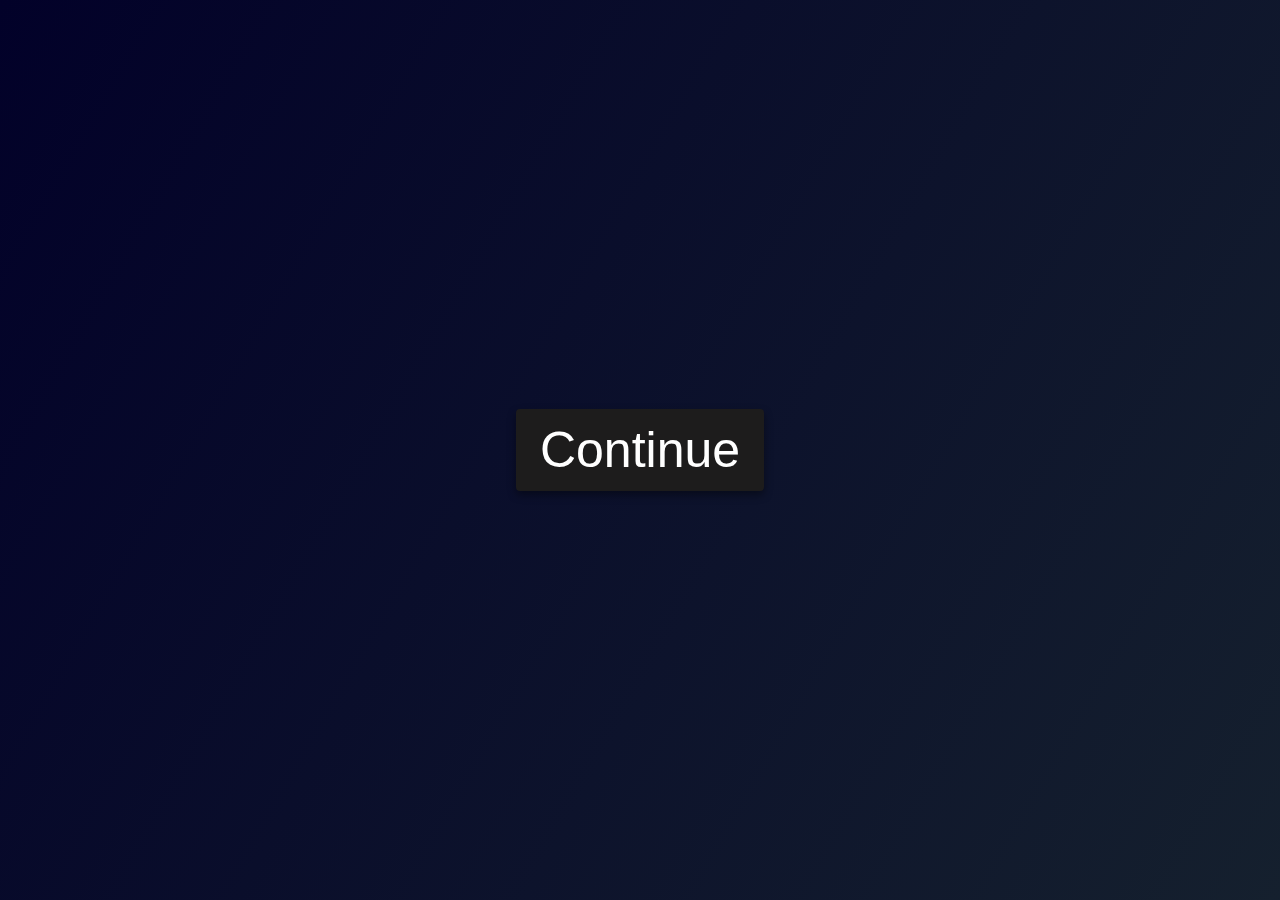
<file: index.html>
<!DOCTYPE html>
<html lang="en">
<head>
    <meta charset="UTF-8">
    <meta http-equiv="X-UA-Compatible" content="IE=edge">
    <meta name="viewport" content="width=device-width, initial-scale=1.0">
    <title>Litter Proxy</title>
    <link rel="stylesheet" href=" index.css">
    <link rel="icon" href="litter.png">

</head>
<body>
    <a href="Litter Proxy/public/index.html">
    <div class="centered-button">
        <button >Continue</button>
    </a>
      </div>
      

</body>
</html>
</file>
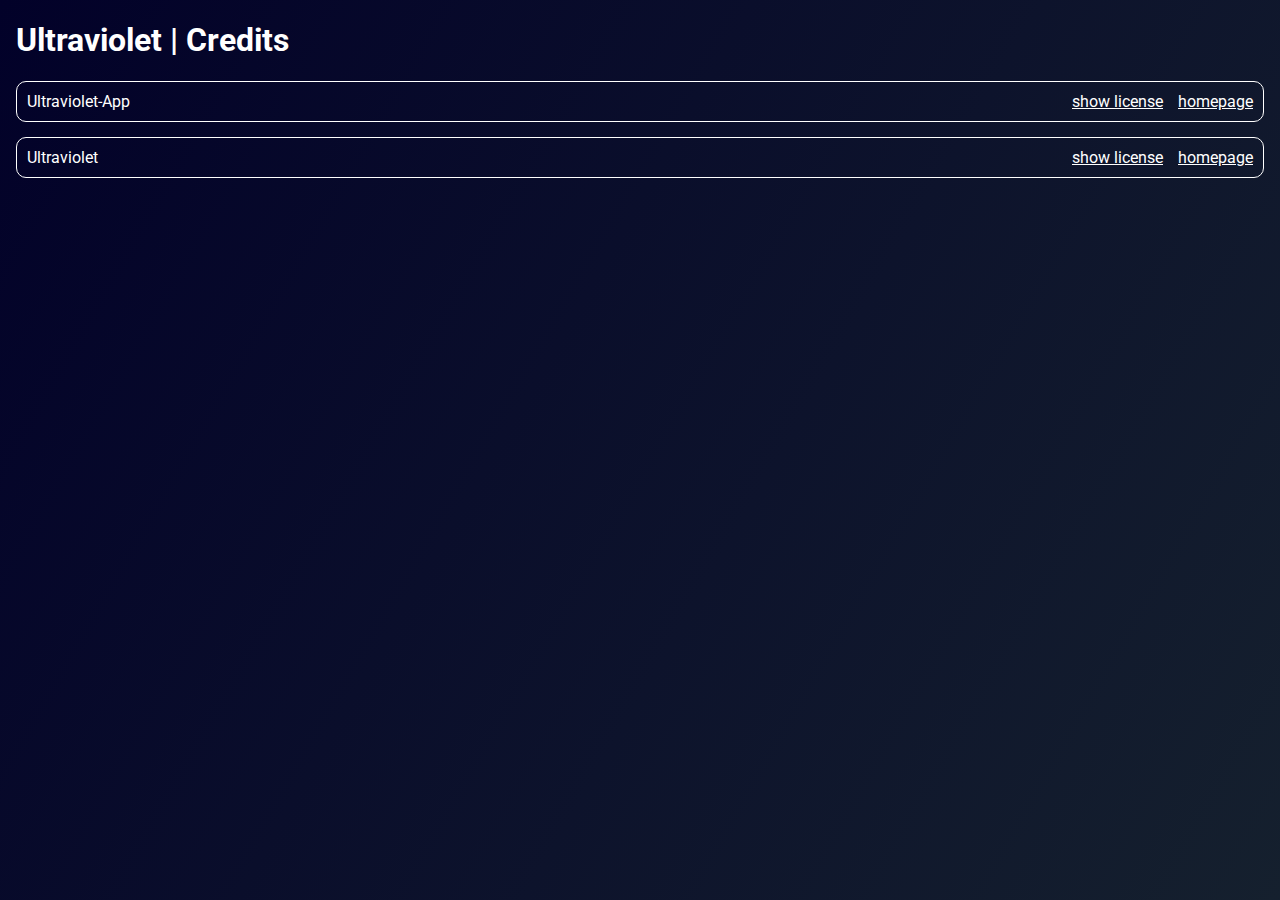
<file: Litter Proxy/public/credits.html>
<!DOCTYPE html>
<html>
  <head>
    <meta charset="utf-8" />
    <meta
      name="viewport"
      content="width=device-width, initial-scale=1.0, shrink-to-fit=no"
    />
    <title>Ultraviolet | Licenses</title>
    <meta
      name="description"
      content="Ultraviolet is a highly sophisticated proxy used for evading internet censorship or accessing websites in a controlled sandbox using the power of service-workers. Unblock sites today!"
    />
    <meta
      name="keywords"
      content="proxy, web proxy, ultraviolet, service workers, unblock websites, unblock chromebook, free web proxy, proxy list, proxy sites, un block chromebook, online proxy, proxy server, proxysite, proxy youtube, bypass securly, bypass iboss, bypass lightspeed filter, holy unblocker, chromebooks, titanium network, unblock youtube, youtube proxy, unblocked youtube, youtube unblocked"
    />
    <meta
      name="theme-color"
      media="(prefers-color-scheme: dark)"
      content="#434c5e"
    />
    <meta name="googlebot" content="index, follow, snippet" />
    <link rel="shortcut icon" content="favicon.ico" />
    <link rel="stylesheet" href="index.css" />
  </head>

  <body>
    <div class="logo-wrapper left-margin">
      <h1>Ultraviolet | Credits</h1>
    </div>
    <div class="desc left-margin">
      <div class="credit">
        <span>Ultraviolet-App</span>
        <input type="checkbox" hidden id="0" />
        <label for="0"></label>
        <a href="https://github.com/titaniumnetwork-dev/Ultraviolet-App"
          >homepage</a
        >
        <pre>
MIT License

Copyright (c) 2022 Titanium Network

Permission is hereby granted, free of charge, to any person obtaining a copy
of this software and associated documentation files (the "Software"), to deal
in the Software without restriction, including without limitation the rights
to use, copy, modify, merge, publish, distribute, sublicense, and/or sell
copies of the Software, and to permit persons to whom the Software is
furnished to do so, subject to the following conditions:

The above copyright notice and this permission notice shall be included in all
copies or substantial portions of the Software.

THE SOFTWARE IS PROVIDED "AS IS", WITHOUT WARRANTY OF ANY KIND, EXPRESS OR
IMPLIED, INCLUDING BUT NOT LIMITED TO THE WARRANTIES OF MERCHANTABILITY,
FITNESS FOR A PARTICULAR PURPOSE AND NONINFRINGEMENT. IN NO EVENT SHALL THE
AUTHORS OR COPYRIGHT HOLDERS BE LIABLE FOR ANY CLAIM, DAMAGES OR OTHER
LIABILITY, WHETHER IN AN ACTION OF CONTRACT, TORT OR OTHERWISE, ARISING FROM,
OUT OF OR IN CONNECTION WITH THE SOFTWARE OR THE USE OR OTHER DEALINGS IN THE
SOFTWARE.</pre
        >
      </div>
      <div class="credit">
        <span>Ultraviolet</span>
        <input type="checkbox" hidden id="1" />
        <label for="1"></label>
        <a href="https://github.com/titaniumnetwork-dev/Ultraviolet"
          >homepage</a
        >
        <pre>
                    GNU AFFERO GENERAL PUBLIC LICENSE
                       Version 3, 19 November 2007

 Copyright (C) 2007 Free Software Foundation, Inc. &lt;https://fsf.org/&gt;
 Everyone is permitted to copy and distribute verbatim copies
 of this license document, but changing it is not allowed.

                            Preamble

  The GNU Affero General Public License is a free, copyleft license for
software and other kinds of works, specifically designed to ensure
cooperation with the community in the case of network server software.

  The licenses for most software and other practical works are designed
to take away your freedom to share and change the works.  By contrast,
our General Public Licenses are intended to guarantee your freedom to
share and change all versions of a program--to make sure it remains free
software for all its users.

  When we speak of free software, we are referring to freedom, not
price.  Our General Public Licenses are designed to make sure that you
have the freedom to distribute copies of free software (and charge for
them if you wish), that you receive source code or can get it if you
want it, that you can change the software or use pieces of it in new
free programs, and that you know you can do these things.

  Developers that use our General Public Licenses protect your rights
with two steps: (1) assert copyright on the software, and (2) offer
you this License which gives you legal permission to copy, distribute
and/or modify the software.

  A secondary benefit of defending all users' freedom is that
improvements made in alternate versions of the program, if they
receive widespread use, become available for other developers to
incorporate.  Many developers of free software are heartened and
encouraged by the resulting cooperation.  However, in the case of
software used on network servers, this result may fail to come about.
The GNU General Public License permits making a modified version and
letting the public access it on a server without ever releasing its
source code to the public.

  The GNU Affero General Public License is designed specifically to
ensure that, in such cases, the modified source code becomes available
to the community.  It requires the operator of a network server to
provide the source code of the modified version running there to the
users of that server.  Therefore, public use of a modified version, on
a publicly accessible server, gives the public access to the source
code of the modified version.

  An older license, called the Affero General Public License and
published by Affero, was designed to accomplish similar goals.  This is
a different license, not a version of the Affero GPL, but Affero has
released a new version of the Affero GPL which permits relicensing under
this license.

  The precise terms and conditions for copying, distribution and
modification follow.

                       TERMS AND CONDITIONS

  0. Definitions.

  "This License" refers to version 3 of the GNU Affero General Public License.

  "Copyright" also means copyright-like laws that apply to other kinds of
works, such as semiconductor masks.

  "The Program" refers to any copyrightable work licensed under this
License.  Each licensee is addressed as "you".  "Licensees" and
"recipients" may be individuals or organizations.

  To "modify" a work means to copy from or adapt all or part of the work
in a fashion requiring copyright permission, other than the making of an
exact copy.  The resulting work is called a "modified version" of the
earlier work or a work "based on" the earlier work.

  A "covered work" means either the unmodified Program or a work based
on the Program.

  To "propagate" a work means to do anything with it that, without
permission, would make you directly or secondarily liable for
infringement under applicable copyright law, except executing it on a
computer or modifying a private copy.  Propagation includes copying,
distribution (with or without modification), making available to the
public, and in some countries other activities as well.

  To "convey" a work means any kind of propagation that enables other
parties to make or receive copies.  Mere interaction with a user through
a computer network, with no transfer of a copy, is not conveying.

  An interactive user interface displays "Appropriate Legal Notices"
to the extent that it includes a convenient and prominently visible
feature that (1) displays an appropriate copyright notice, and (2)
tells the user that there is no warranty for the work (except to the
extent that warranties are provided), that licensees may convey the
work under this License, and how to view a copy of this License.  If
the interface presents a list of user commands or options, such as a
menu, a prominent item in the list meets this criterion.

  1. Source Code.

  The "source code" for a work means the preferred form of the work
for making modifications to it.  "Object code" means any non-source
form of a work.

  A "Standard Interface" means an interface that either is an official
standard defined by a recognized standards body, or, in the case of
interfaces specified for a particular programming language, one that
is widely used among developers working in that language.

  The "System Libraries" of an executable work include anything, other
than the work as a whole, that (a) is included in the normal form of
packaging a Major Component, but which is not part of that Major
Component, and (b) serves only to enable use of the work with that
Major Component, or to implement a Standard Interface for which an
implementation is available to the public in source code form.  A
"Major Component", in this context, means a major essential component
(kernel, window system, and so on) of the specific operating system
(if any) on which the executable work runs, or a compiler used to
produce the work, or an object code interpreter used to run it.

  The "Corresponding Source" for a work in object code form means all
the source code needed to generate, install, and (for an executable
work) run the object code and to modify the work, including scripts to
control those activities.  However, it does not include the work's
System Libraries, or general-purpose tools or generally available free
programs which are used unmodified in performing those activities but
which are not part of the work.  For example, Corresponding Source
includes interface definition files associated with source files for
the work, and the source code for shared libraries and dynamically
linked subprograms that the work is specifically designed to require,
such as by intimate data communication or control flow between those
subprograms and other parts of the work.

  The Corresponding Source need not include anything that users
can regenerate automatically from other parts of the Corresponding
Source.

  The Corresponding Source for a work in source code form is that
same work.

  2. Basic Permissions.

  All rights granted under this License are granted for the term of
copyright on the Program, and are irrevocable provided the stated
conditions are met.  This License explicitly affirms your unlimited
permission to run the unmodified Program.  The output from running a
covered work is covered by this License only if the output, given its
content, constitutes a covered work.  This License acknowledges your
rights of fair use or other equivalent, as provided by copyright law.

  You may make, run and propagate covered works that you do not
convey, without conditions so long as your license otherwise remains
in force.  You may convey covered works to others for the sole purpose
of having them make modifications exclusively for you, or provide you
with facilities for running those works, provided that you comply with
the terms of this License in conveying all material for which you do
not control copyright.  Those thus making or running the covered works
for you must do so exclusively on your behalf, under your direction
and control, on terms that prohibit them from making any copies of
your copyrighted material outside their relationship with you.

  Conveying under any other circumstances is permitted solely under
the conditions stated below.  Sublicensing is not allowed; section 10
makes it unnecessary.

  3. Protecting Users' Legal Rights From Anti-Circumvention Law.

  No covered work shall be deemed part of an effective technological
measure under any applicable law fulfilling obligations under article
11 of the WIPO copyright treaty adopted on 20 December 1996, or
similar laws prohibiting or restricting circumvention of such
measures.

  When you convey a covered work, you waive any legal power to forbid
circumvention of technological measures to the extent such circumvention
is effected by exercising rights under this License with respect to
the covered work, and you disclaim any intention to limit operation or
modification of the work as a means of enforcing, against the work's
users, your or third parties' legal rights to forbid circumvention of
technological measures.

  4. Conveying Verbatim Copies.

  You may convey verbatim copies of the Program's source code as you
receive it, in any medium, provided that you conspicuously and
appropriately publish on each copy an appropriate copyright notice;
keep intact all notices stating that this License and any
non-permissive terms added in accord with section 7 apply to the code;
keep intact all notices of the absence of any warranty; and give all
recipients a copy of this License along with the Program.

  You may charge any price or no price for each copy that you convey,
and you may offer support or warranty protection for a fee.

  5. Conveying Modified Source Versions.

  You may convey a work based on the Program, or the modifications to
produce it from the Program, in the form of source code under the
terms of section 4, provided that you also meet all of these conditions:

    a) The work must carry prominent notices stating that you modified
    it, and giving a relevant date.

    b) The work must carry prominent notices stating that it is
    released under this License and any conditions added under section
    7.  This requirement modifies the requirement in section 4 to
    "keep intact all notices".

    c) You must license the entire work, as a whole, under this
    License to anyone who comes into possession of a copy.  This
    License will therefore apply, along with any applicable section 7
    additional terms, to the whole of the work, and all its parts,
    regardless of how they are packaged.  This License gives no
    permission to license the work in any other way, but it does not
    invalidate such permission if you have separately received it.

    d) If the work has interactive user interfaces, each must display
    Appropriate Legal Notices; however, if the Program has interactive
    interfaces that do not display Appropriate Legal Notices, your
    work need not make them do so.

  A compilation of a covered work with other separate and independent
works, which are not by their nature extensions of the covered work,
and which are not combined with it such as to form a larger program,
in or on a volume of a storage or distribution medium, is called an
"aggregate" if the compilation and its resulting copyright are not
used to limit the access or legal rights of the compilation's users
beyond what the individual works permit.  Inclusion of a covered work
in an aggregate does not cause this License to apply to the other
parts of the aggregate.

  6. Conveying Non-Source Forms.

  You may convey a covered work in object code form under the terms
of sections 4 and 5, provided that you also convey the
machine-readable Corresponding Source under the terms of this License,
in one of these ways:

    a) Convey the object code in, or embodied in, a physical product
    (including a physical distribution medium), accompanied by the
    Corresponding Source fixed on a durable physical medium
    customarily used for software interchange.

    b) Convey the object code in, or embodied in, a physical product
    (including a physical distribution medium), accompanied by a
    written offer, valid for at least three years and valid for as
    long as you offer spare parts or customer support for that product
    model, to give anyone who possesses the object code either (1) a
    copy of the Corresponding Source for all the software in the
    product that is covered by this License, on a durable physical
    medium customarily used for software interchange, for a price no
    more than your reasonable cost of physically performing this
    conveying of source, or (2) access to copy the
    Corresponding Source from a network server at no charge.

    c) Convey individual copies of the object code with a copy of the
    written offer to provide the Corresponding Source.  This
    alternative is allowed only occasionally and noncommercially, and
    only if you received the object code with such an offer, in accord
    with subsection 6b.

    d) Convey the object code by offering access from a designated
    place (gratis or for a charge), and offer equivalent access to the
    Corresponding Source in the same way through the same place at no
    further charge.  You need not require recipients to copy the
    Corresponding Source along with the object code.  If the place to
    copy the object code is a network server, the Corresponding Source
    may be on a different server (operated by you or a third party)
    that supports equivalent copying facilities, provided you maintain
    clear directions next to the object code saying where to find the
    Corresponding Source.  Regardless of what server hosts the
    Corresponding Source, you remain obligated to ensure that it is
    available for as long as needed to satisfy these requirements.

    e) Convey the object code using peer-to-peer transmission, provided
    you inform other peers where the object code and Corresponding
    Source of the work are being offered to the general public at no
    charge under subsection 6d.

  A separable portion of the object code, whose source code is excluded
from the Corresponding Source as a System Library, need not be
included in conveying the object code work.

  A "User Product" is either (1) a "consumer product", which means any
tangible personal property which is normally used for personal, family,
or household purposes, or (2) anything designed or sold for incorporation
into a dwelling.  In determining whether a product is a consumer product,
doubtful cases shall be resolved in favor of coverage.  For a particular
product received by a particular user, "normally used" refers to a
typical or common use of that class of product, regardless of the status
of the particular user or of the way in which the particular user
actually uses, or expects or is expected to use, the product.  A product
is a consumer product regardless of whether the product has substantial
commercial, industrial or non-consumer uses, unless such uses represent
the only significant mode of use of the product.

  "Installation Information" for a User Product means any methods,
procedures, authorization keys, or other information required to install
and execute modified versions of a covered work in that User Product from
a modified version of its Corresponding Source.  The information must
suffice to ensure that the continued functioning of the modified object
code is in no case prevented or interfered with solely because
modification has been made.

  If you convey an object code work under this section in, or with, or
specifically for use in, a User Product, and the conveying occurs as
part of a transaction in which the right of possession and use of the
User Product is transferred to the recipient in perpetuity or for a
fixed term (regardless of how the transaction is characterized), the
Corresponding Source conveyed under this section must be accompanied
by the Installation Information.  But this requirement does not apply
if neither you nor any third party retains the ability to install
modified object code on the User Product (for example, the work has
been installed in ROM).

  The requirement to provide Installation Information does not include a
requirement to continue to provide support service, warranty, or updates
for a work that has been modified or installed by the recipient, or for
the User Product in which it has been modified or installed.  Access to a
network may be denied when the modification itself materially and
adversely affects the operation of the network or violates the rules and
protocols for communication across the network.

  Corresponding Source conveyed, and Installation Information provided,
in accord with this section must be in a format that is publicly
documented (and with an implementation available to the public in
source code form), and must require no special password or key for
unpacking, reading or copying.

  7. Additional Terms.

  "Additional permissions" are terms that supplement the terms of this
License by making exceptions from one or more of its conditions.
Additional permissions that are applicable to the entire Program shall
be treated as though they were included in this License, to the extent
that they are valid under applicable law.  If additional permissions
apply only to part of the Program, that part may be used separately
under those permissions, but the entire Program remains governed by
this License without regard to the additional permissions.

  When you convey a copy of a covered work, you may at your option
remove any additional permissions from that copy, or from any part of
it.  (Additional permissions may be written to require their own
removal in certain cases when you modify the work.)  You may place
additional permissions on material, added by you to a covered work,
for which you have or can give appropriate copyright permission.

  Notwithstanding any other provision of this License, for material you
add to a covered work, you may (if authorized by the copyright holders of
that material) supplement the terms of this License with terms:

    a) Disclaiming warranty or limiting liability differently from the
    terms of sections 15 and 16 of this License; or

    b) Requiring preservation of specified reasonable legal notices or
    author attributions in that material or in the Appropriate Legal
    Notices displayed by works containing it; or

    c) Prohibiting misrepresentation of the origin of that material, or
    requiring that modified versions of such material be marked in
    reasonable ways as different from the original version; or

    d) Limiting the use for publicity purposes of names of licensors or
    authors of the material; or

    e) Declining to grant rights under trademark law for use of some
    trade names, trademarks, or service marks; or

    f) Requiring indemnification of licensors and authors of that
    material by anyone who conveys the material (or modified versions of
    it) with contractual assumptions of liability to the recipient, for
    any liability that these contractual assumptions directly impose on
    those licensors and authors.

  All other non-permissive additional terms are considered "further
restrictions" within the meaning of section 10.  If the Program as you
received it, or any part of it, contains a notice stating that it is
governed by this License along with a term that is a further
restriction, you may remove that term.  If a license document contains
a further restriction but permits relicensing or conveying under this
License, you may add to a covered work material governed by the terms
of that license document, provided that the further restriction does
not survive such relicensing or conveying.

  If you add terms to a covered work in accord with this section, you
must place, in the relevant source files, a statement of the
additional terms that apply to those files, or a notice indicating
where to find the applicable terms.

  Additional terms, permissive or non-permissive, may be stated in the
form of a separately written license, or stated as exceptions;
the above requirements apply either way.

  8. Termination.

  You may not propagate or modify a covered work except as expressly
provided under this License.  Any attempt otherwise to propagate or
modify it is void, and will automatically terminate your rights under
this License (including any patent licenses granted under the third
paragraph of section 11).

  However, if you cease all violation of this License, then your
license from a particular copyright holder is reinstated (a)
provisionally, unless and until the copyright holder explicitly and
finally terminates your license, and (b) permanently, if the copyright
holder fails to notify you of the violation by some reasonable means
prior to 60 days after the cessation.

  Moreover, your license from a particular copyright holder is
reinstated permanently if the copyright holder notifies you of the
violation by some reasonable means, this is the first time you have
received notice of violation of this License (for any work) from that
copyright holder, and you cure the violation prior to 30 days after
your receipt of the notice.

  Termination of your rights under this section does not terminate the
licenses of parties who have received copies or rights from you under
this License.  If your rights have been terminated and not permanently
reinstated, you do not qualify to receive new licenses for the same
material under section 10.

  9. Acceptance Not Required for Having Copies.

  You are not required to accept this License in order to receive or
run a copy of the Program.  Ancillary propagation of a covered work
occurring solely as a consequence of using peer-to-peer transmission
to receive a copy likewise does not require acceptance.  However,
nothing other than this License grants you permission to propagate or
modify any covered work.  These actions infringe copyright if you do
not accept this License.  Therefore, by modifying or propagating a
covered work, you indicate your acceptance of this License to do so.

  10. Automatic Licensing of Downstream Recipients.

  Each time you convey a covered work, the recipient automatically
receives a license from the original licensors, to run, modify and
propagate that work, subject to this License.  You are not responsible
for enforcing compliance by third parties with this License.

  An "entity transaction" is a transaction transferring control of an
organization, or substantially all assets of one, or subdividing an
organization, or merging organizations.  If propagation of a covered
work results from an entity transaction, each party to that
transaction who receives a copy of the work also receives whatever
licenses to the work the party's predecessor in interest had or could
give under the previous paragraph, plus a right to possession of the
Corresponding Source of the work from the predecessor in interest, if
the predecessor has it or can get it with reasonable efforts.

  You may not impose any further restrictions on the exercise of the
rights granted or affirmed under this License.  For example, you may
not impose a license fee, royalty, or other charge for exercise of
rights granted under this License, and you may not initiate litigation
(including a cross-claim or counterclaim in a lawsuit) alleging that
any patent claim is infringed by making, using, selling, offering for
sale, or importing the Program or any portion of it.

  11. Patents.

  A "contributor" is a copyright holder who authorizes use under this
License of the Program or a work on which the Program is based.  The
work thus licensed is called the contributor's "contributor version".

  A contributor's "essential patent claims" are all patent claims
owned or controlled by the contributor, whether already acquired or
hereafter acquired, that would be infringed by some manner, permitted
by this License, of making, using, or selling its contributor version,
but do not include claims that would be infringed only as a
consequence of further modification of the contributor version.  For
purposes of this definition, "control" includes the right to grant
patent sublicenses in a manner consistent with the requirements of
this License.

  Each contributor grants you a non-exclusive, worldwide, royalty-free
patent license under the contributor's essential patent claims, to
make, use, sell, offer for sale, import and otherwise run, modify and
propagate the contents of its contributor version.

  In the following three paragraphs, a "patent license" is any express
agreement or commitment, however denominated, not to enforce a patent
(such as an express permission to practice a patent or covenant not to
sue for patent infringement).  To "grant" such a patent license to a
party means to make such an agreement or commitment not to enforce a
patent against the party.

  If you convey a covered work, knowingly relying on a patent license,
and the Corresponding Source of the work is not available for anyone
to copy, free of charge and under the terms of this License, through a
publicly available network server or other readily accessible means,
then you must either (1) cause the Corresponding Source to be so
available, or (2) arrange to deprive yourself of the benefit of the
patent license for this particular work, or (3) arrange, in a manner
consistent with the requirements of this License, to extend the patent
license to downstream recipients.  "Knowingly relying" means you have
actual knowledge that, but for the patent license, your conveying the
covered work in a country, or your recipient's use of the covered work
in a country, would infringe one or more identifiable patents in that
country that you have reason to believe are valid.

  If, pursuant to or in connection with a single transaction or
arrangement, you convey, or propagate by procuring conveyance of, a
covered work, and grant a patent license to some of the parties
receiving the covered work authorizing them to use, propagate, modify
or convey a specific copy of the covered work, then the patent license
you grant is automatically extended to all recipients of the covered
work and works based on it.

  A patent license is "discriminatory" if it does not include within
the scope of its coverage, prohibits the exercise of, or is
conditioned on the non-exercise of one or more of the rights that are
specifically granted under this License.  You may not convey a covered
work if you are a party to an arrangement with a third party that is
in the business of distributing software, under which you make payment
to the third party based on the extent of your activity of conveying
the work, and under which the third party grants, to any of the
parties who would receive the covered work from you, a discriminatory
patent license (a) in connection with copies of the covered work
conveyed by you (or copies made from those copies), or (b) primarily
for and in connection with specific products or compilations that
contain the covered work, unless you entered into that arrangement,
or that patent license was granted, prior to 28 March 2007.

  Nothing in this License shall be construed as excluding or limiting
any implied license or other defenses to infringement that may
otherwise be available to you under applicable patent law.

  12. No Surrender of Others' Freedom.

  If conditions are imposed on you (whether by court order, agreement or
otherwise) that contradict the conditions of this License, they do not
excuse you from the conditions of this License.  If you cannot convey a
covered work so as to satisfy simultaneously your obligations under this
License and any other pertinent obligations, then as a consequence you may
not convey it at all.  For example, if you agree to terms that obligate you
to collect a royalty for further conveying from those to whom you convey
the Program, the only way you could satisfy both those terms and this
License would be to refrain entirely from conveying the Program.

  13. Remote Network Interaction; Use with the GNU General Public License.

  Notwithstanding any other provision of this License, if you modify the
Program, your modified version must prominently offer all users
interacting with it remotely through a computer network (if your version
supports such interaction) an opportunity to receive the Corresponding
Source of your version by providing access to the Corresponding Source
from a network server at no charge, through some standard or customary
means of facilitating copying of software.  This Corresponding Source
shall include the Corresponding Source for any work covered by version 3
of the GNU General Public License that is incorporated pursuant to the
following paragraph.

  Notwithstanding any other provision of this License, you have
permission to link or combine any covered work with a work licensed
under version 3 of the GNU General Public License into a single
combined work, and to convey the resulting work.  The terms of this
License will continue to apply to the part which is the covered work,
but the work with which it is combined will remain governed by version
3 of the GNU General Public License.

  14. Revised Versions of this License.

  The Free Software Foundation may publish revised and/or new versions of
the GNU Affero General Public License from time to time.  Such new versions
will be similar in spirit to the present version, but may differ in detail to
address new problems or concerns.

  Each version is given a distinguishing version number.  If the
Program specifies that a certain numbered version of the GNU Affero General
Public License "or any later version" applies to it, you have the
option of following the terms and conditions either of that numbered
version or of any later version published by the Free Software
Foundation.  If the Program does not specify a version number of the
GNU Affero General Public License, you may choose any version ever published
by the Free Software Foundation.

  If the Program specifies that a proxy can decide which future
versions of the GNU Affero General Public License can be used, that proxy's
public statement of acceptance of a version permanently authorizes you
to choose that version for the Program.

  Later license versions may give you additional or different
permissions.  However, no additional obligations are imposed on any
author or copyright holder as a result of your choosing to follow a
later version.

  15. Disclaimer of Warranty.

  THERE IS NO WARRANTY FOR THE PROGRAM, TO THE EXTENT PERMITTED BY
APPLICABLE LAW.  EXCEPT WHEN OTHERWISE STATED IN WRITING THE COPYRIGHT
HOLDERS AND/OR OTHER PARTIES PROVIDE THE PROGRAM "AS IS" WITHOUT WARRANTY
OF ANY KIND, EITHER EXPRESSED OR IMPLIED, INCLUDING, BUT NOT LIMITED TO,
THE IMPLIED WARRANTIES OF MERCHANTABILITY AND FITNESS FOR A PARTICULAR
PURPOSE.  THE ENTIRE RISK AS TO THE QUALITY AND PERFORMANCE OF THE PROGRAM
IS WITH YOU.  SHOULD THE PROGRAM PROVE DEFECTIVE, YOU ASSUME THE COST OF
ALL NECESSARY SERVICING, REPAIR OR CORRECTION.

  16. Limitation of Liability.

  IN NO EVENT UNLESS REQUIRED BY APPLICABLE LAW OR AGREED TO IN WRITING
WILL ANY COPYRIGHT HOLDER, OR ANY OTHER PARTY WHO MODIFIES AND/OR CONVEYS
THE PROGRAM AS PERMITTED ABOVE, BE LIABLE TO YOU FOR DAMAGES, INCLUDING ANY
GENERAL, SPECIAL, INCIDENTAL OR CONSEQUENTIAL DAMAGES ARISING OUT OF THE
USE OR INABILITY TO USE THE PROGRAM (INCLUDING BUT NOT LIMITED TO LOSS OF
DATA OR DATA BEING RENDERED INACCURATE OR LOSSES SUSTAINED BY YOU OR THIRD
PARTIES OR A FAILURE OF THE PROGRAM TO OPERATE WITH ANY OTHER PROGRAMS),
EVEN IF SUCH HOLDER OR OTHER PARTY HAS BEEN ADVISED OF THE POSSIBILITY OF
SUCH DAMAGES.

  17. Interpretation of Sections 15 and 16.

  If the disclaimer of warranty and limitation of liability provided
above cannot be given local legal effect according to their terms,
reviewing courts shall apply local law that most closely approximates
an absolute waiver of all civil liability in connection with the
Program, unless a warranty or assumption of liability accompanies a
copy of the Program in return for a fee.

                     END OF TERMS AND CONDITIONS

            How to Apply These Terms to Your New Programs

  If you develop a new program, and you want it to be of the greatest
possible use to the public, the best way to achieve this is to make it
free software which everyone can redistribute and change under these terms.

  To do so, attach the following notices to the program.  It is safest
to attach them to the start of each source file to most effectively
state the exclusion of warranty; and each file should have at least
the "copyright" line and a pointer to where the full notice is found.

    &lt;one line to give the program's name and a brief idea of what it does.&gt;
    Copyright (C) &lt;year&gt;  &lt;name of author&gt;

    This program is free software: you can redistribute it and/or modify
    it under the terms of the GNU Affero General Public License as published
    by the Free Software Foundation, either version 3 of the License, or
    (at your option) any later version.

    This program is distributed in the hope that it will be useful,
    but WITHOUT ANY WARRANTY; without even the implied warranty of
    MERCHANTABILITY or FITNESS FOR A PARTICULAR PURPOSE.  See the
    GNU Affero General Public License for more details.

    You should have received a copy of the GNU Affero General Public License
    along with this program.  If not, see &lt;https://www.gnu.org/licenses/&gt;.

Also add information on how to contact you by electronic and paper mail.

  If your software can interact with users remotely through a computer
network, you should also make sure that it provides a way for users to
get its source.  For example, if your program is a web application, its
interface could display a "Source" link that leads users to an archive
of the code.  There are many ways you could offer source, and different
solutions will be better for different programs; see section 13 for the
specific requirements.

  You should also get your employer (if you work as a programmer) or school,
if any, to sign a "copyright disclaimer" for the program, if necessary.
For more information on this, and how to apply and follow the GNU AGPL, see
&lt;https://www.gnu.org/licenses/&gt;.</pre
        >
      </div>
    </div>
  </body>
</html>
</file>
<file: index.css>
.centered-button {
  display: flex;
  justify-content: center;
  align-items: center;
  height: 100vh;
}

.centered-button button {
  background-color: rgb(29, 28, 28);
  color: white;
  border: none;
  border-radius: 4px;
  padding: 12px 24px;
  font-size: 50px;
  cursor: pointer;
  transition: 0.2s;
  box-shadow: 0 4px 8px rgba(0, 0, 0, 0.4);
}
.centered-button :hover{
font-size: 40px;
background-color: rgb(7, 26, 78);
color: rgb(127, 160, 168);

}
body {
  background: linear-gradient(120deg, rgb(2, 1, 41), #15202e);
  background-attachment: fixed;
  background-size: cover;
  margin: 0;
  padding: 0;
}
</file>
<file: Litter Proxy/public/index.css>
@import url("https://fonts.googleapis.com/css2?family=Roboto:ital,wght@0,300;0,400;0,500;1,300;1,400&display=swap");

@import url('https://fonts.googleapis.com/css2?family=Prompt&display=swap');

body {
  font-family: "Roboto", Arial, Helvetica, sans-serif;
  margin: 0;
  background: linear-gradient(120deg, rgb(2, 1, 41), #15202e);
  display: flex;
  flex-direction: column;
  min-height: 100vh;
}

.fa-magnifying-glass {
  color: white;
}

.flex-center {
  display: flex;
  justify-content: center;
}

.header-center {
  align-items: center;
  flex-direction: column;
  margin-top: 10%;
}

.left-margin {
  margin: 0px 16px;
}



.logo {
  width: 150px;
  height: 150px;
}

.logo-wrapper .text {
  font-size: 75px;
  color: #fff;
}

.logo-wrapper h1 {
  color: white;
}




#uv-address {

  background: none;
  font-family: inherit;
  padding: 0px 17px;
  height: 48px;
  border: 1px solid rgba(151, 148, 148, 0.397);
  color: var(--text-color);
  border-radius: 3px;
  outline: none;
  width: 200px;
  margin-top: 20px;
  border-radius:30px;
  color: #fff;
  transition: border-radius 0.3s;
  transition: width 0.8s;
}


#uv-address:focus {
  border: 1px solid rgba(253, 253, 253, 0.514);
  border-radius: 6px;
  width: 500px;

}

.credit {
  border-radius: 10px;
  padding: 10px;
  display: block;
  border: #fff 1px solid;
  color: #fff;
  display: flex;
  flex-wrap: wrap;
  margin-bottom: 15px;
}

.credit label {
  margin-left: auto;
  margin-right: 15px;
}

.credit a,
.credit label {
  color: white;
  text-decoration: underline;
  text-align: right;
}

.credit pre {
  display: none;
  width: 100%;
}

.credit label::after {
  content: "show license";
  cursor: pointer;
}

.credit input:checked + label::after {
  content: "hide license";
}

.credit input:checked ~ pre {
  display: block;
}
.Litter{
  color: rgba(255, 255, 255, 0.87);
  font-size: 60px;
  text-align: center;
  justify-content: center;
  margin-top: 75px;

}
.bitter{
  color: rgba(255, 255, 255, 0.603);
  font-size: 30px;
  text-align: center;
  justify-content: center;
  margin-top: 75px;
  margin-right: 5%;
  margin-left: 5%;
  font-family: 'Prompt', sans-serif;
}
</file>
